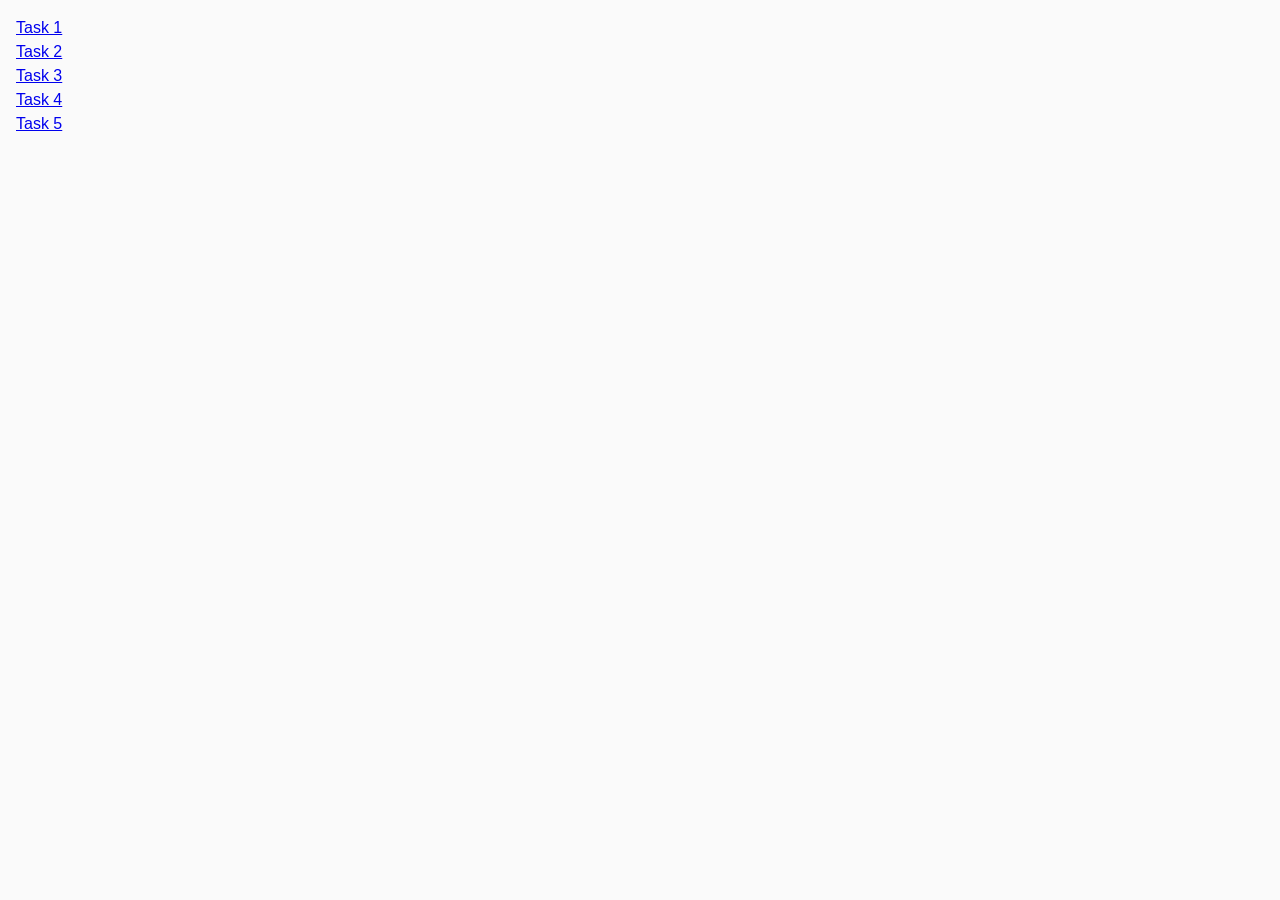
<file: index.html>
<!doctype html>
<html lang="en">
  <head>
    <meta charset="UTF-8" />
    <meta http-equiv="X-UA-Compatible" content="IE=edge" />
    <meta name="viewport" content="width=device-width, initial-scale=1.0" />
    <link rel="preconnect" href="https://fonts.googleapis.com" />
    <link rel="preconnect" href="https://fonts.gstatic.com" crossorigin />
    <link
      href="https://fonts.googleapis.com/css2?family=Montserrat:ital,wght@0,100..900;1,100..900&display=swap"
      rel="stylesheet"
    />
    <title>Homework 7</title>
    <link rel="stylesheet" href="./css/common.css" />
  </head>
  <body>
    <ul>
      <li><a href="./task-1.html">Task 1</a></li>
      <li><a href="./task-2.html">Task 2</a></li>
      <li><a href="./task-3.html">Task 3</a></li>
      <li><a href="./task-4.html">Task 4</a></li>
      <li><a href="./task-5.html">Task 5</a></li>
    </ul>
  </body>
</html>
</file>
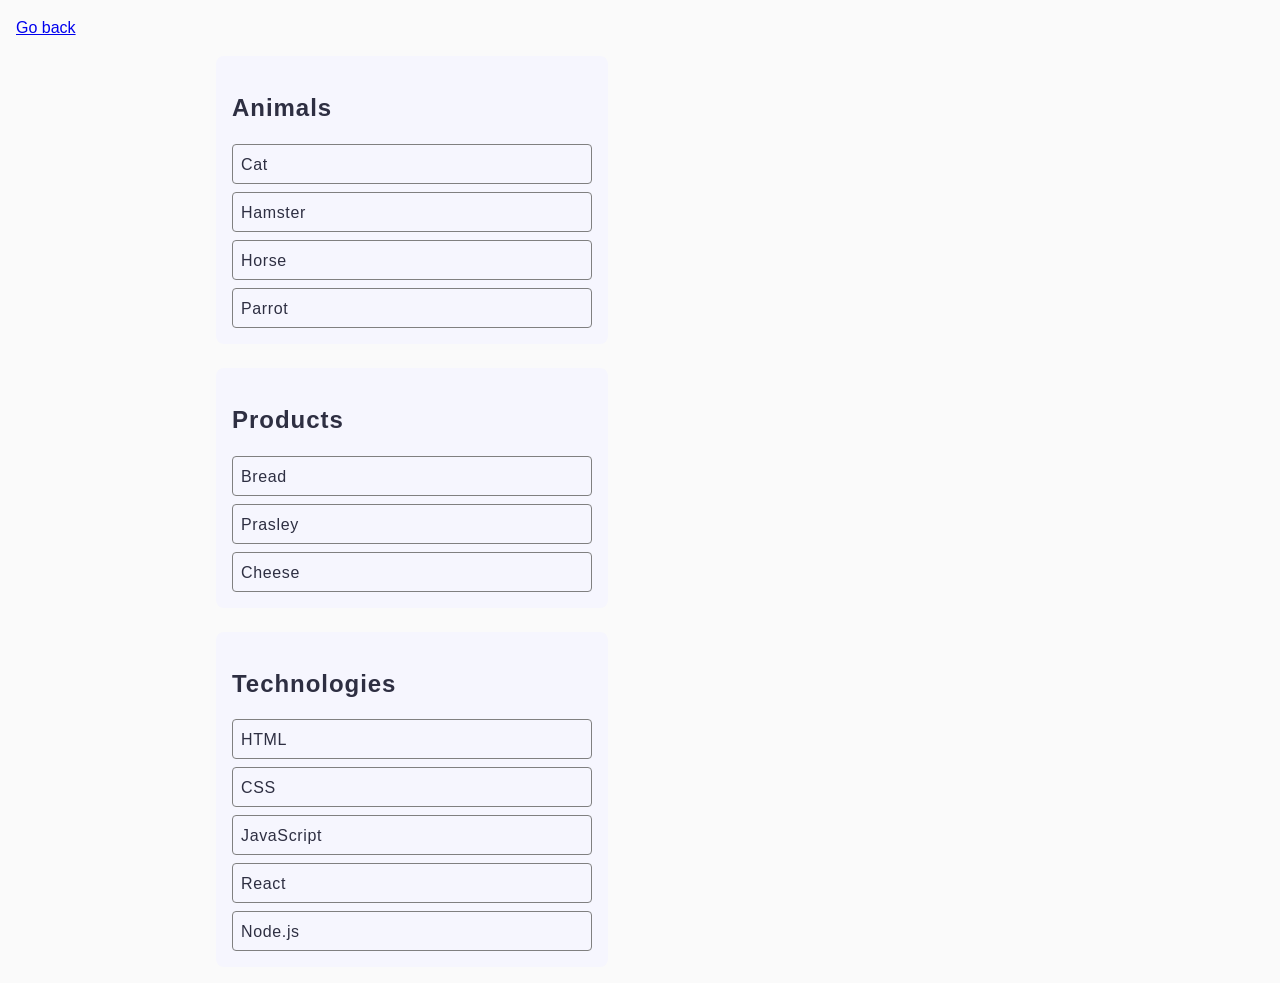
<file: task-1.html>
<!doctype html>
<html lang="en">
  <head>
    <meta charset="UTF-8" />
    <meta http-equiv="X-UA-Compatible" content="IE=edge" />
    <meta name="viewport" content="width=device-width, initial-scale=1.0" />
    <title>Task 1</title>
    <link rel="stylesheet" href="./css/common.css" />
  </head>
  <body>
    <p><a href="./index.html">Go back</a></p>

    <ul id="categories" class="categories-list">
      <li class="item">
        <h2 class="title">Animals</h2>
        <ul class="sublist">
          <li class="sublist-item">Cat</li>
          <li class="sublist-item">Hamster</li>
          <li class="sublist-item">Horse</li>
          <li class="sublist-item">Parrot</li>
        </ul>
      </li>
      <li class="item">
        <h2 class="title">Products</h2>
        <ul class="sublist">
          <li class="sublist-item">Bread</li>
          <li class="sublist-item">Prasley</li>
          <li class="sublist-item">Cheese</li>
        </ul>
      </li>
      <li class="item">
        <h2 class="title">Technologies</h2>
        <ul class="sublist">
          <li class="sublist-item">HTML</li>
          <li class="sublist-item">CSS</li>
          <li class="sublist-item">JavaScript</li>
          <li class="sublist-item">React</li>
          <li class="sublist-item">Node.js</li>
        </ul>
      </li>
    </ul>

    <script src="./js/task-1.js" type="module"></script>
  </body>
</html>
</file>
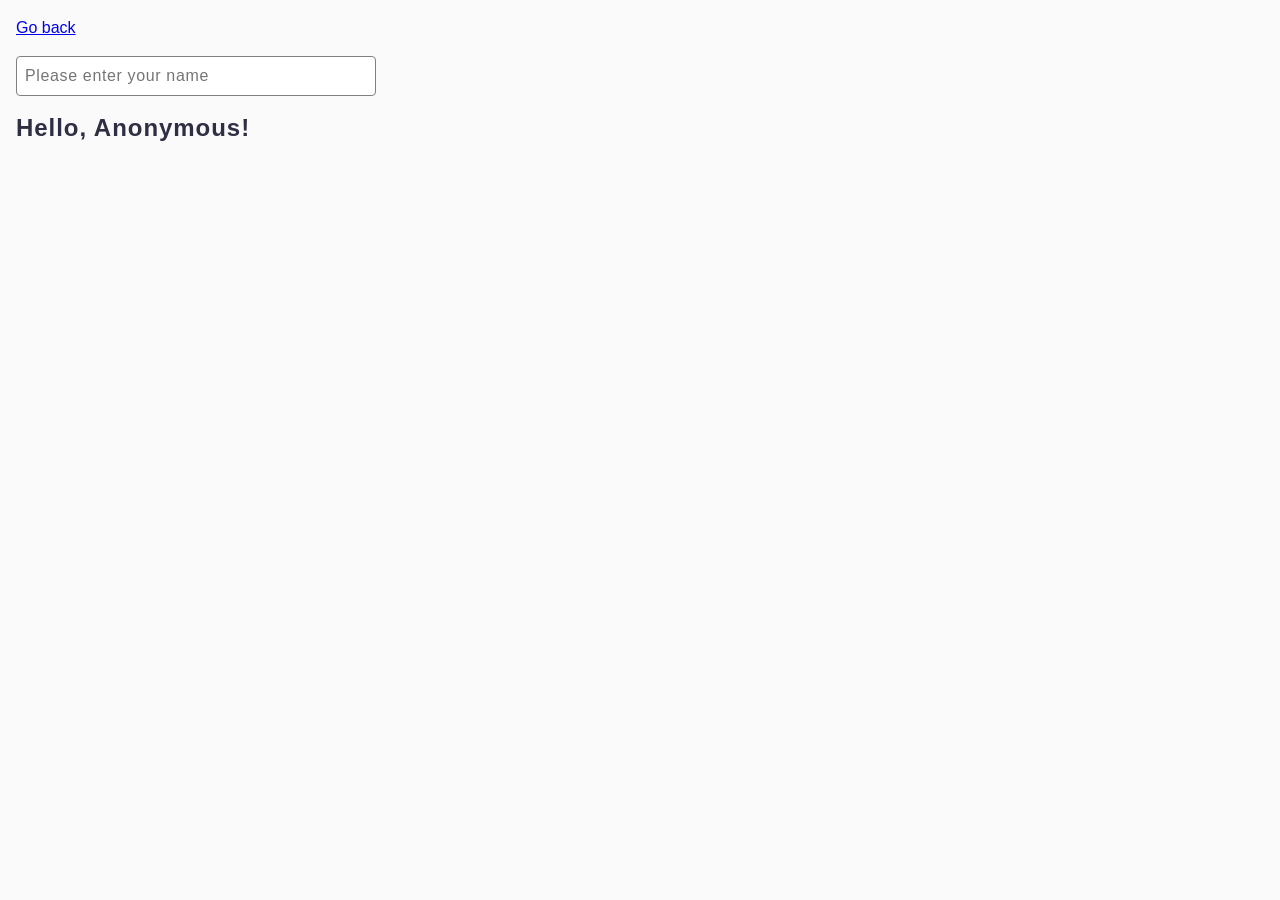
<file: task-3.html>
<!doctype html>
<html lang="en">
  <head>
    <meta charset="UTF-8" />
    <meta http-equiv="X-UA-Compatible" content="IE=edge" />
    <meta name="viewport" content="width=device-width, initial-scale=1.0" />
    <title>Task 3</title>
    <link rel="stylesheet" href="./css/common.css" />
  </head>
  <body>
    <p><a href="./index.html">Go back</a></p>

    <input
      class="sublist-item"
      type="text"
      id="name-input"
      placeholder="Please enter your name"
    />
    <h1 class="title">Hello, <span id="name-output">Anonymous</span>!</h1>

    <script src="./js/task-3.js" type="module"></script>
  </body>
</html>
</file>
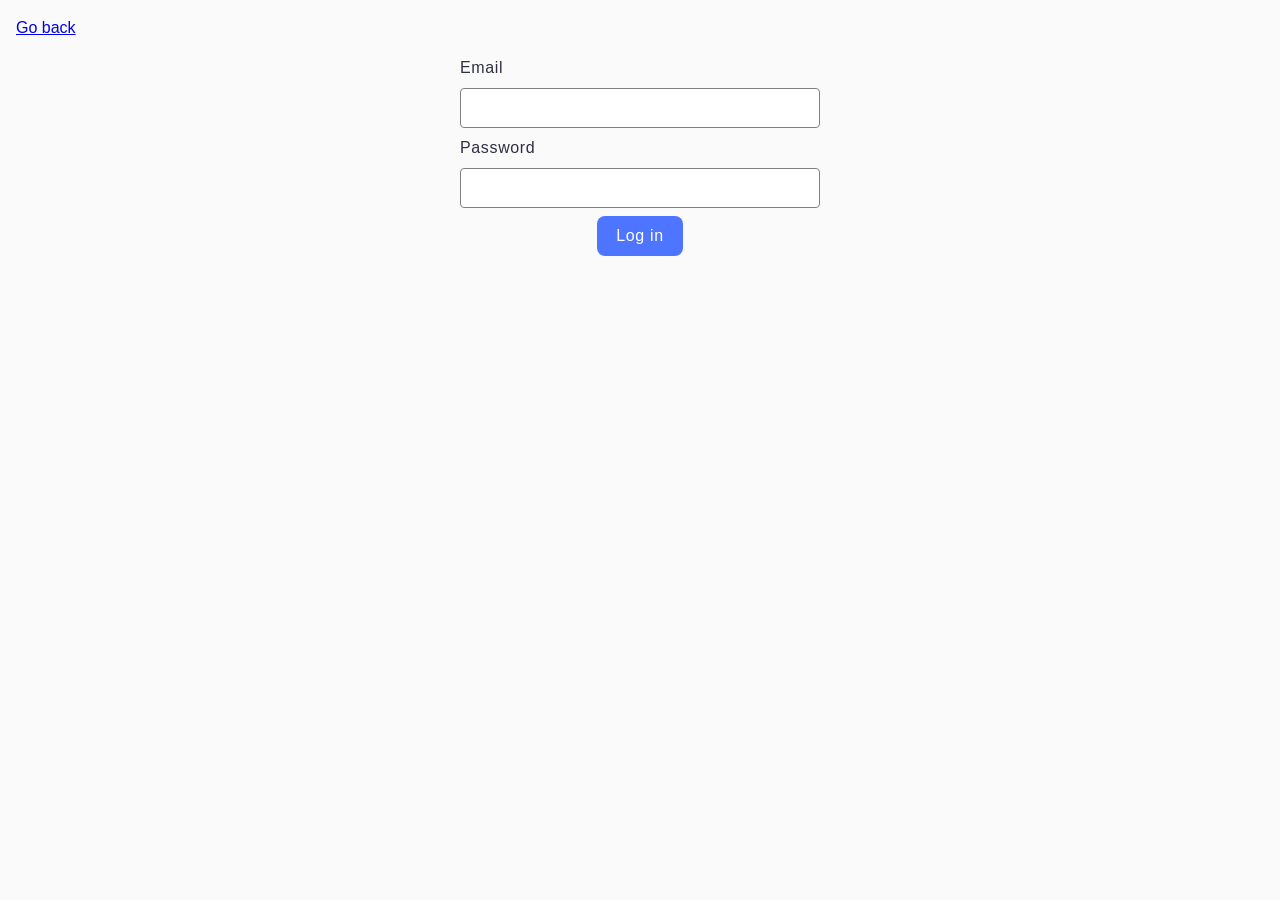
<file: task-4.html>
<!doctype html>
<html lang="en">
  <head>
    <meta charset="UTF-8" />
    <meta http-equiv="X-UA-Compatible" content="IE=edge" />
    <meta name="viewport" content="width=device-width, initial-scale=1.0" />
    <title>Task 4</title>
    <link rel="stylesheet" href="./css/common.css" />
  </head>
  <body>
    <p><a href="./index.html">Go back</a></p>

    <form class="login-form">
      <label class="login-form-label">
        Email
        <input class="login-form-input" type="email" name="email" />
      </label>
      <label class="login-form-label">
        Password
        <input class="login-form-input" type="password" name="password" />
      </label>
      <button class="login-form-btn" type="submit">Log in</button>
    </form>

    <script src="./js/task-4.js" type="module"></script>
  </body>
</html>
</file>
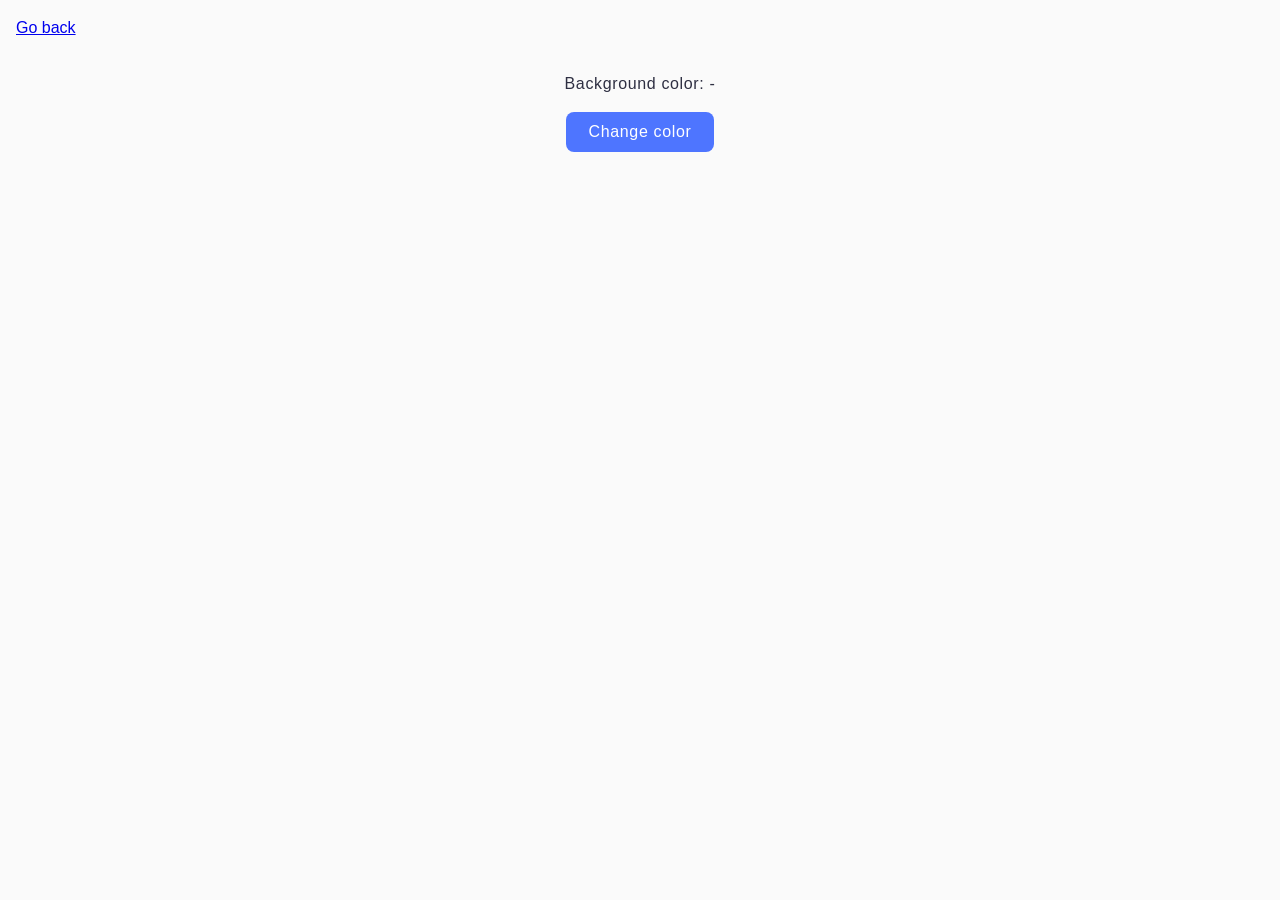
<file: task-5.html>
<!doctype html>
<html lang="en">
  <head>
    <meta charset="UTF-8" />
    <meta http-equiv="X-UA-Compatible" content="IE=edge" />
    <meta name="viewport" content="width=device-width, initial-scale=1.0" />
    <title>Task 5</title>
    <link rel="stylesheet" href="./css/common.css" />
  </head>
  <body>
    <p><a href="./index.html">Go back</a></p>

    <div class="widget">
      <p class="widget-text">Background color: <span class="color">-</span></p>
      <button type="button" class="change-color">Change color</button>
    </div>

    <script src="./js/task-5.js" type="module"></script>
  </body>
</html>
</file>
<file: css/common.css>
* {
  box-sizing: border-box;
}

ul {
  list-style: none;
  margin: 0;
  padding: 0;
}

body {
  margin: 16px;
  font-family: -apple-system, BlinkMacSystemFont, 'Segoe UI', Roboto, Oxygen,
    Ubuntu, Cantarell, 'Open Sans', 'Helvetica Neue', sans-serif;
  -webkit-font-smoothing: antialiased;
  -moz-osx-font-smoothing: grayscale;
  background-color: #fafafa;
  color: #212121;
  line-height: 1.5;
}
.categories-list{
    display: flex;
      flex-direction: column;
      gap: 24px;
      margin-left: 200px;
}
.item{
  background: #f6f6fe;
  border-radius: 8px;
  width: 392px;
    padding: 16px;
}
.title{
  font-family: "Montserrat", sans-serif;
    font-weight: 600;
    font-size: 24px;
    line-height: 1.33333;
    letter-spacing: 0.04em;
    color: #2e2f42;
}
.sublist {
  display: flex;
  flex-direction: column;
  gap: 8px;
}

.sublist-item{
  font-family: "Montserrat", sans-serif;
    font-weight: 400;
    font-size: 16px;
    line-height: 1.5;
    letter-spacing: 0.04em;
    color: #2e2f42;
    border: 1px solid #808080;
      border-radius: 4px;
      width: 360px;
      height: 40px;
      padding: 8px;
}



.gallery {
  display: flex;
  flex-wrap: wrap;
  justify-content: center;
  gap: 24px 48px;
}
.gallery-item {}

.gallery-img {}


.login-form{
  display: flex;
  align-items: center;
  justify-content: center;
  flex-direction: column;
  margin: 0 auto;
    gap: 8px;
}

.login-form-label {
  display: flex;
    flex-direction: column;
    gap: 8px;
    font-family: "Montserrat", sans-serif;
      font-weight: 400;
      font-size: 16px;
      line-height: 1.5;
      letter-spacing: 0.04em;
      color: #2e2f42;
}

.login-form-input {
  border: 1px solid #808080;
    border-radius: 4px;
    padding: 8px;
    width: 360px;
    height: 40px;
    font-family: "Montserrat", sans-serif;
      font-weight: 400;
      font-size: 16px;
      line-height: 1.5;
      letter-spacing: 0.04em;
      color: #2e2f42;
      transition: border-radius 250ms ease,border-color 250ms ease;
}
.login-form-input:hover{
  border: 1px solid #000;
}

.login-form-btn {
  border-radius: 8px;
    padding: 8px 16px;
    width: 86px;
    height: 40px;
    background: #4e75ff;
    font-family: "Montserrat", sans-serif;
      font-weight: 500;
      font-size: 16px;
      line-height: 1.5;
      letter-spacing: 0.04em;
      color: #fff;
      cursor: pointer;
      border: none;
        outline: none;
        transition: background-color 250ms ease;
}
.login-form-btn:hover{
  background-color: #6c8cff;
}



.widget {
  display: flex;
  flex-direction: column;
  justify-content: center;
  align-items: center;
}

.widget-text {
  font-family: "Montserrat", sans-serif;
    font-weight: 400;
    font-size: 16px;
    line-height: 1.5;
    letter-spacing: 0.04em;
    color: #2e2f42;
}


.change-color {
  border-radius: 8px;
    padding: 8px 16px;
    width: 148px;
    height: 40px;
    font-family: "Montserrat", sans-serif;
      font-weight: 500;
      font-size: 16px;
      line-height: 1.5;
      letter-spacing: 0.04em;
      color: #fff;
      cursor: pointer;
      outline: none;
      border: none;
    background-color: #4e75ff;
    transition:background-color 250ms ease;
}
.change-color:hover{
  background-color: #6c8cff;
}
</file>
